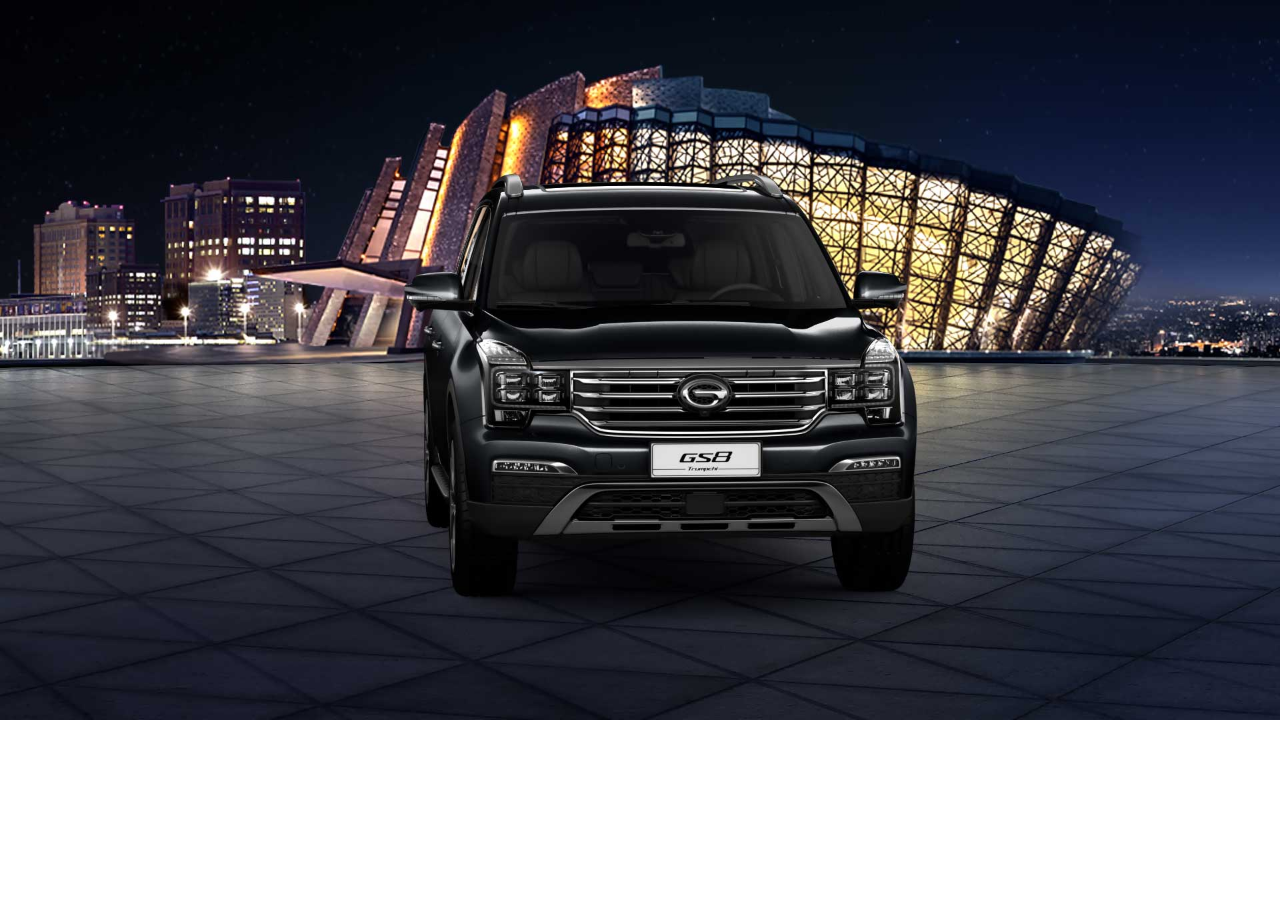
<file: 360view/index.html>
<!DOCTYPE html>
<html lang="en">
<head>
    <meta charset="UTF-8">
    <title>360°全景图</title>
    <link rel="stylesheet" href="css/style.css">
</head>
<body>
    <img id="carImg" src="img/car/0.jpg" alt="">

<script src="js/index.js"></script>
</body>
</html>
</file>
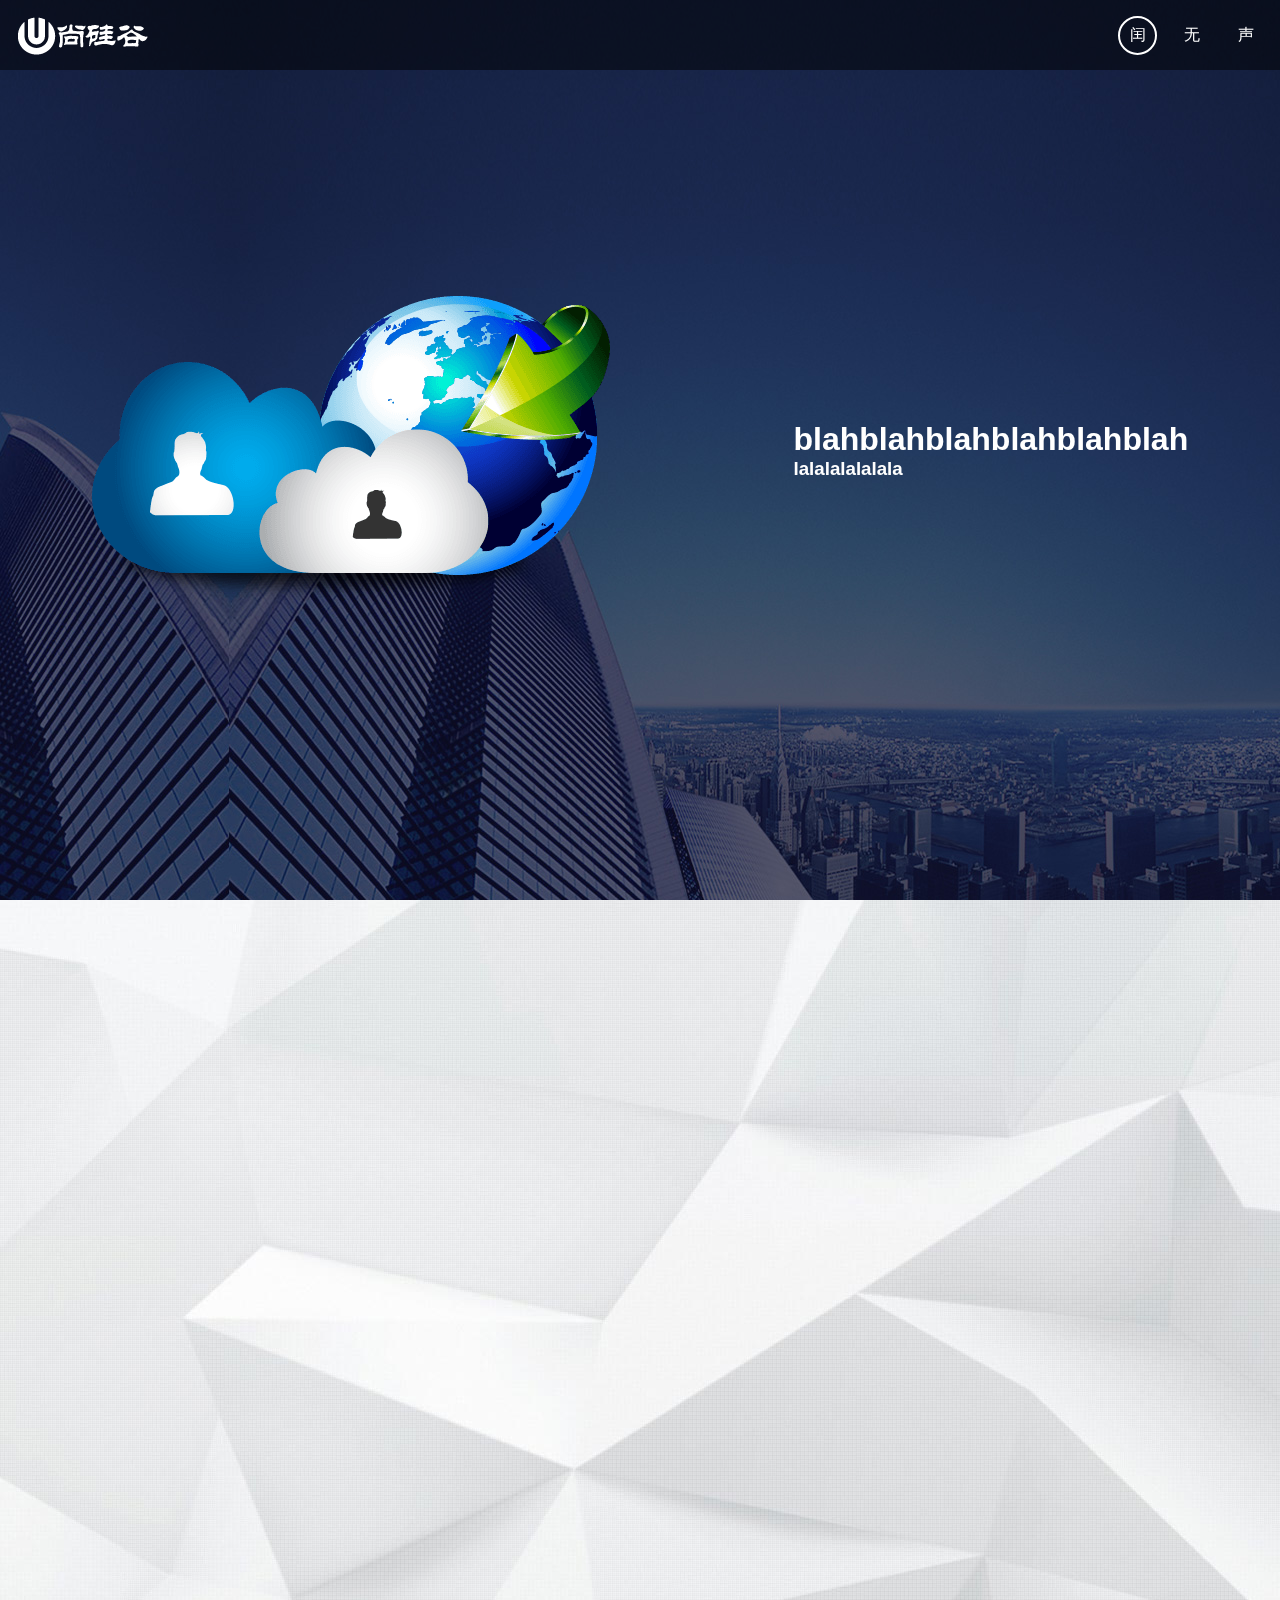
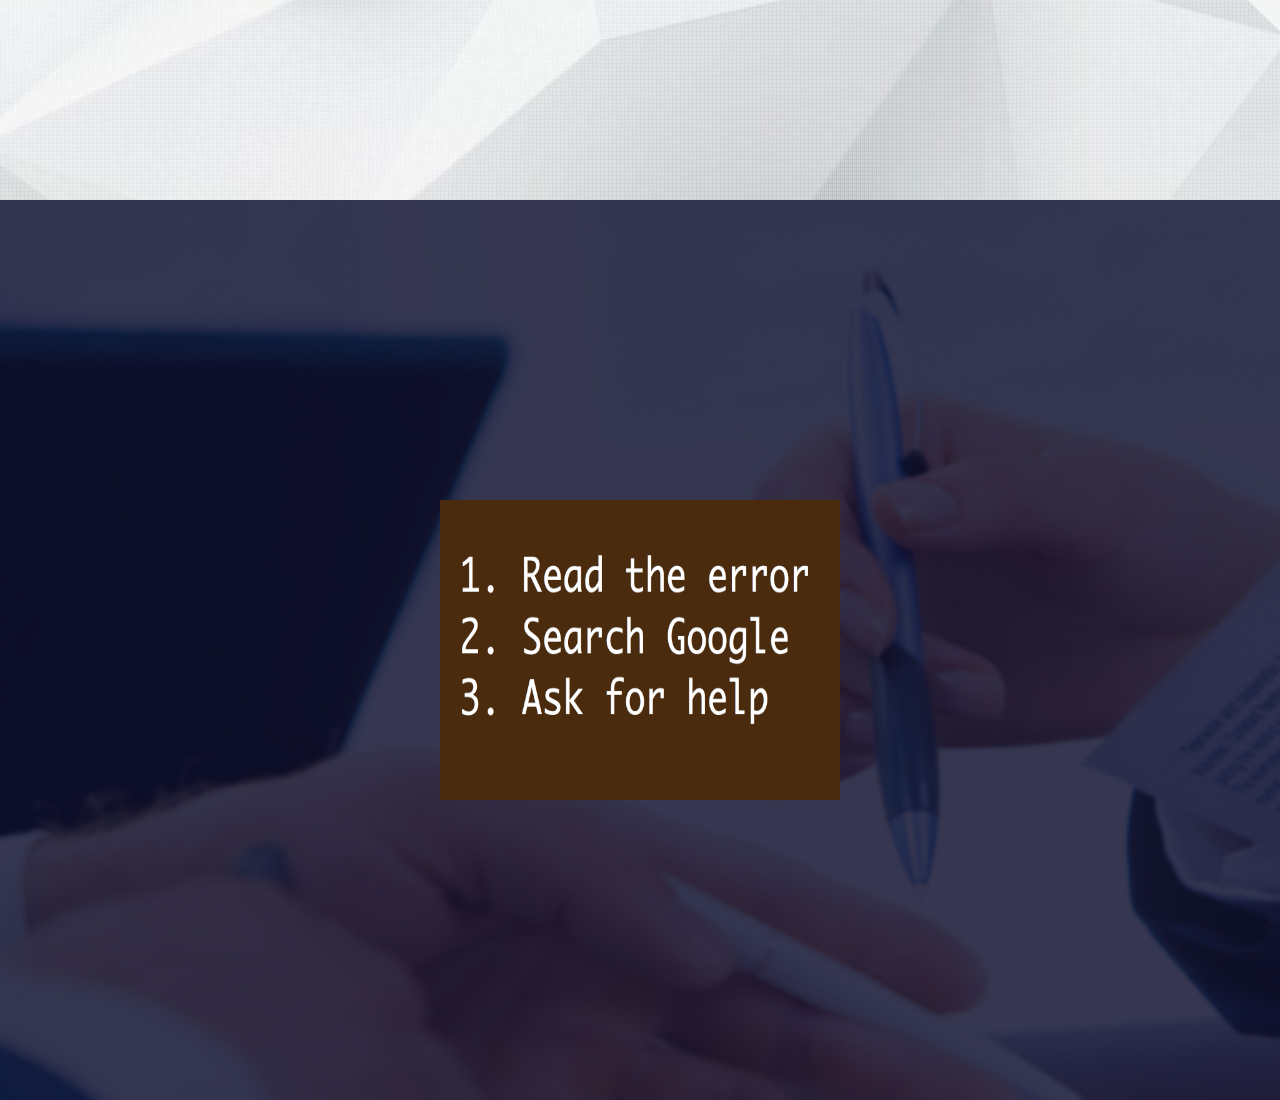
<file: H5-my-resume/index.html>
<!DOCTYPE html>
<html lang="en">
<head>
    <meta charset="UTF-8">
    <title>kylincat-H5</title>
    <link rel="stylesheet" href="css/reset.css">
    <link rel="stylesheet" href="css/index.css">
</head>
<body>
    <header>
        <img src="img/atguigu-logo.png" alt="">
        <nav id="menu">
            <a href="#page0">闰</a>
            <a href="#page1">无</a>
            <a href="#page2">声</a>
        </nav>
    </header>

    <ul id="pages">
        <li id="page0">
            <div>
                <img src="img/yun.png" alt="">
            </div>
            <div>
                <h1>blahblahblahblahblahblah</h1>
                <h3>lalalalalalala</h3>
            </div>
        </li>
        <li id="page1">
            <div class="wrapper">
                <div class="box box1">
                    <p>润</p>
                </div>
                <div class="box box2">
                    <p>物</p>
                </div>
                <div class="box box3">
                   <p>细</p>
                </div>
                <div class="box box4">
                    <p>无</p>
                </div>
                <div class="box box5">
                    <p>声</p>
                </div>
                <div class="box box6">
                    <p>。</p>
                </div>
            </div>
        </li>
        <li id="page2">
            <img src="img/EWWZBag.jpg" alt="" style="width: 400px; height: 300px;">
        </li>
    </ul>
<script src="js/index.js"></script>
</body>
</html>
</file>
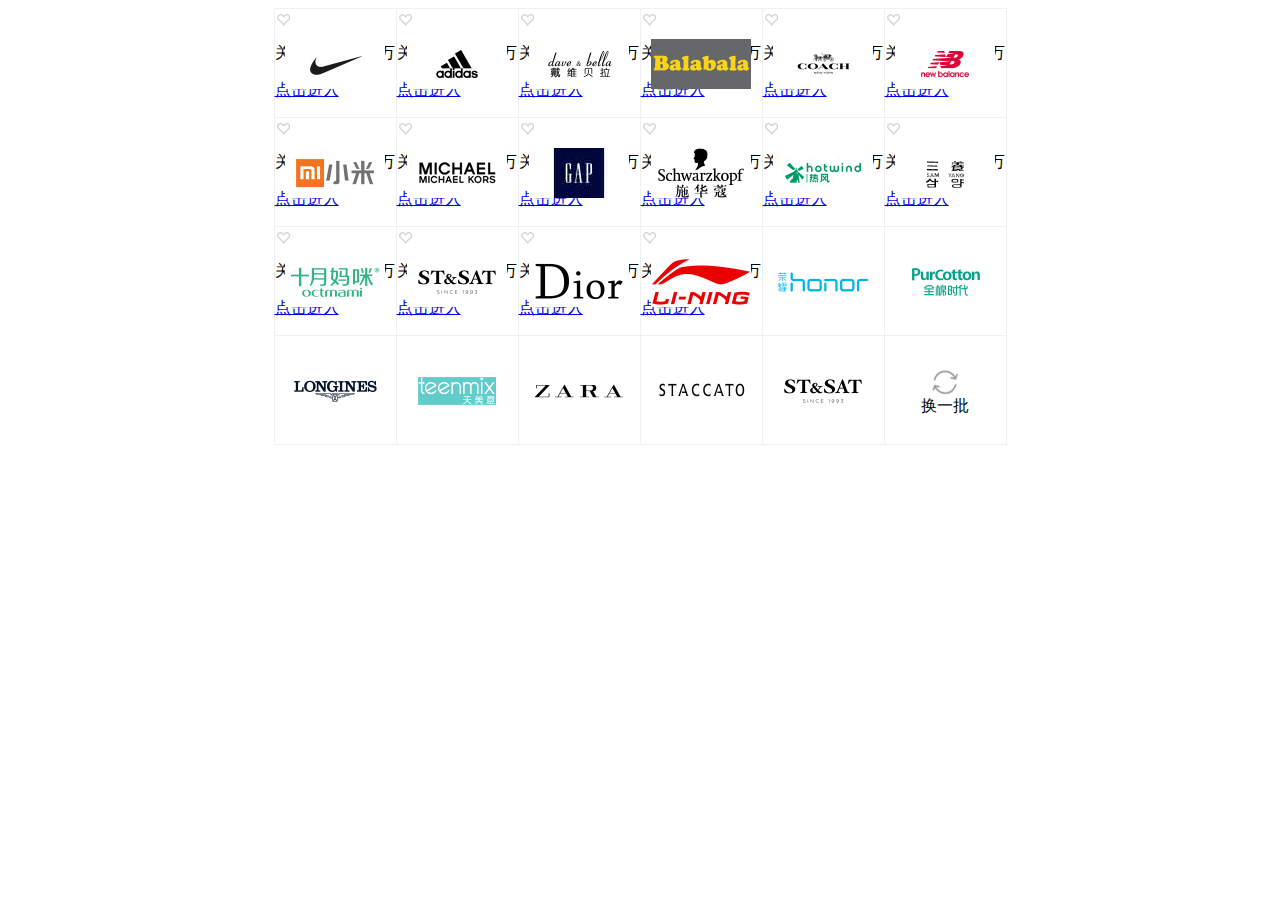
<file: Tmall/index.html>
<!DOCTYPE html>
<html lang="en">
<head>
    <meta charset="UTF-8">
    <title>天猫商城品牌墙</title>
    <link rel="stylesheet" href="css/style.css">
</head>
<body>

    <ul id="iconWall">
        <li>
            <div class="img-3d">
                <div class="img-back"><img src="img/icon11.jpg" alt=""></div>
                <div class="img-front"><img src="img/icon1.jpg" alt=""></div>
            </div>
            <div class="mask">
                <img src="img/heart.png" alt="">
                <p>关注人数 323.4万</p>
                <a href="javascript:">点击进入</a>
            </div>
        </li>
        <li>
            <div class="img-3d">
                <div class="img-back">
                    <img src="img/icon12.jpg" alt="">
                </div>
                <div class="img-front">
                    <img src="img/icon2.jpg" alt="">
                </div>
            </div>
            <div class="mask">
                <img src="img/heart.png" alt="">
                <p>关注人数 323.4万</p>
                <a href="javascript:">点击进入</a>
            </div>
        </li>
        <li>
            <div class="img-3d">
                <div class="img-back">
                    <img src="img/icon13.jpg" alt="">
                </div>
                <div class="img-front">
                    <img src="img/icon3.jpg" alt="">
                </div>
            </div>
            <div class="mask">
                <img src="img/heart.png" alt="">
                <p>关注人数 323.4万</p>
                <a href="javascript:">点击进入</a>
            </div>
        </li>
        <li>
            <div class="img-3d">
                <div class="img-back">
                    <img src="img/icon14.jpg" alt="">
                </div>
                <div class="img-front">
                    <img src="img/icon4.jpg" alt="">
                </div>
            </div>
            <div class="mask">
                <img src="img/heart.png" alt="">
                <p>关注人数 323.4万</p>
                <a href="javascript:">点击进入</a>
            </div>
        </li>
        <li>
            <div class="img-3d">
                <div class="img-back">
                    <img src="img/icon15.jpg" alt="">
                </div>
                <div class="img-front">
                    <img src="img/icon5.jpg" alt="">
                </div>
            </div>
            <div class="mask">
                <img src="img/heart.png" alt="">
                <p>关注人数 323.4万</p>
                <a href="javascript:">点击进入</a>
            </div>
        </li>
        <li>
            <div class="img-3d">
                <div class="img-back">
                    <img src="img/icon16.jpg" alt="">
                </div>
                <div class="img-front">
                    <img src="img/icon6.jpg" alt="">
                </div>
            </div>
            <div class="mask">
                <img src="img/heart.png" alt="">
                <p>关注人数 323.4万</p>
                <a href="javascript:">点击进入</a>
            </div>
        </li>
        <li>
            <div class="img-3d">
                <div class="img-back">
                    <img src="img/icon17.jpg" alt="">
                </div>
                <div class="img-front">
                    <img src="img/icon7.jpg" alt="">
                </div>
            </div>
            <div class="mask">
                <img src="img/heart.png" alt="">
                <p>关注人数 323.4万</p>
                <a href="javascript:">点击进入</a>
            </div>
        </li>
        <li>
            <div class="img-3d">
                <div class="img-back">
                    <img src="img/icon18.jpg" alt="">
                </div>
                <div class="img-front">
                    <img src="img/icon8.jpg" alt="">
                </div>
            </div>
            <div class="mask">
                <img src="img/heart.png" alt="">
                <p>关注人数 323.4万</p>
                <a href="javascript:">点击进入</a>
            </div>
        </li>
        <li>
            <div class="img-3d">
                <div class="img-back">
                    <img src="img/icon19.jpg" alt="">
                </div>
                <div class="img-front">
                    <img src="img/icon9.jpg" alt="">
                </div>
            </div>
            <div class="mask">
                <img src="img/heart.png" alt="">
                <p>关注人数 323.4万</p>
                <a href="javascript:">点击进入</a>
            </div>
        </li>
        <li>
            <div class="img-3d">
                <div class="img-back">
                    <img src="img/icon20.jpg" alt="">
                </div>
                <div class="img-front">
                    <img src="img/icon10.jpg" alt="">
                </div>
            </div>
            <div class="mask">
                <img src="img/heart.png" alt="">
                <p>关注人数 323.4万</p>
                <a href="javascript:">点击进入</a>
            </div>
        </li>
        <li>
            <div class="img-3d">
                <div class="img-back">
                    <img src="img/icon40.jpg" alt="">
                </div>
                <div class="img-front">
                    <img src="img/icon21.jpg" alt="">
                </div>
            </div>
            <div class="mask">
                <img src="img/heart.png" alt="">
                <p>关注人数 323.4万</p>
                <a href="javascript:">点击进入</a>
            </div>
        </li>
        <li>
            <div class="img-3d">
                <div class="img-back">
                    <img src="img/icon39.jpg" alt="">
                </div>
                <div class="img-front">
                    <img src="img/icon22.jpg" alt="">
                </div>
            </div>
            <div class="mask">
                <img src="img/heart.png" alt="">
                <p>关注人数 323.4万</p>
                <a href="javascript:">点击进入</a>
            </div>
        </li>
        <li>
            <div class="img-3d">
                <div class="img-back">
                    <img src="img/icon38.jpg" alt="">
                </div>
                <div class="img-front">
                    <img src="img/icon23.jpg" alt="">
                </div>
            </div>
            <div class="mask">
                <img src="img/heart.png" alt="">
                <p>关注人数 323.4万</p>
                <a href="javascript:">点击进入</a>
            </div>
        </li>
        <li>
            <div class="img-3d">
                <div class="img-back">
                    <img src="img/icon37.jpg" alt="">
                </div>
                <div class="img-front">
                    <img src="img/icon24.jpg" alt="">
                </div>
            </div>
            <div class="mask">
                <img src="img/heart.png" alt="">
                <p>关注人数 323.4万</p>
                <a href="javascript:">点击进入</a>
            </div>
        </li>
        <li>
            <div class="img-3d">
                <div class="img-back">
                    <img src="img/icon36.jpg" alt="">
                </div>
                <div class="img-front">
                    <img src="img/icon25.jpg" alt="">
                </div>
            </div>
            <div class="mask">
                <img src="img/heart.png" alt="">
                <p>关注人数 323.4万</p>
                <a href="javascript:">点击进入</a>
            </div>
        </li>
        <li>
            <div class="img-3d">
                <div class="img-back">
                    <img src="img/icon35.jpg" alt="">
                </div>
                <div class="img-front">
                    <img src="img/icon11.jpg" alt="">
                </div>
            </div>
            <div class="mask">
                <img src="img/heart.png" alt="">
                <p>关注人数 323.4万</p>
                <a href="javascript:">点击进入</a>
            </div>
        </li>
        <li>
            <div class="img-3d">
                <div class="img-back">
                    <img src="img/icon14.jpg" alt="">
                </div>
                <div class="img-front">
                    <img src="img/icon40.jpg" alt="">
                </div>
            </div>
            <!-- <div class="mask">
                <img src="img/heart.png" alt="">
                <p>关注人数 323.4万</p>
                <a href="javascript:">点击进入</a>
            </div> -->
        </li>
        <li>
            <div class="img-3d">
                <div class="img-back">
                    <img src="img/icon18.jpg" alt="">
                </div>
                <div class="img-front">
                    <img src="img/icon39.jpg" alt="">
                </div>
            </div>
            <!-- <div class="mask">
                <img src="img/heart.png" alt="">
                <p>关注人数 323.4万</p>
                <a href="javascript:">点击进入</a>
            </div> -->
        </li>
        <li>
            <div class="img-3d">
                <div class="img-back">
                    <img src="img/icon17.jpg" alt="">
                </div>
                <div class="img-front">
                    <img src="img/icon38.jpg" alt="">
                </div>
            </div>
            <!-- <div class="mask">
                <img src="img/heart.png" alt="">
                <p>关注人数 323.4万</p>
                <a href="javascript:">点击进入</a>
            </div> -->
        </li>
        <li>
            <div class="img-3d">
                <div class="img-back">
                    <img src="img/icon18.jpg" alt="">
                </div>
                <div class="img-front">
                    <img src="img/icon37.jpg" alt="">
                </div>
            </div>
            <!-- <div class="mask">
                <img src="img/heart.png" alt="">
                <p>关注人数 323.4万</p>
                <a href="javascript:">点击进入</a>
            </div> -->
        </li>
        <li>
            <div class="img-3d">
                <div class="img-back">
                    <img src="img/icon19.jpg" alt="">
                </div>
                <div class="img-front">
                    <img src="img/icon36.jpg" alt="">
                </div>
            </div>
            <!-- <div class="mask">
                <img src="img/heart.png" alt="">
                <p>关注人数 323.4万</p>
                <a href="javascript:">点击进入</a>
            </div> -->
        </li>
        <li>
            <div class="img-3d">
                <div class="img-back">
                    <img src="img/icon26.jpg" alt="">
                </div>
                <div class="img-front">
                    <img src="img/icon34.jpg" alt="">
                </div>
            </div>
            <!-- <div class="mask">
                <img src="img/heart.png" alt="">
                <p>关注人数 323.4万</p>
                <a href="javascript:">点击进入</a>
            </div> -->
        </li>
        <li>
            <div class="img-3d">
                <div class="img-back">
                    <img src="img/icon22.jpg" alt="">
                </div>
                <div class="img-front">
                    <img src="img/icon24.jpg" alt="">
                </div>
            </div>
            <!-- <div class="mask">
                <img src="img/heart.png" alt="">
                <p>关注人数 323.4万</p>
                <a href="javascript:">点击进入</a>
            </div> -->
        </li>
        <li id="btnRefresh">
            <div class="iconRefresh"></div>
            <span>换一批</span>
        </li>
    </ul>
    
<script src="js/index.js"></script>
</body>
</html>
</file>
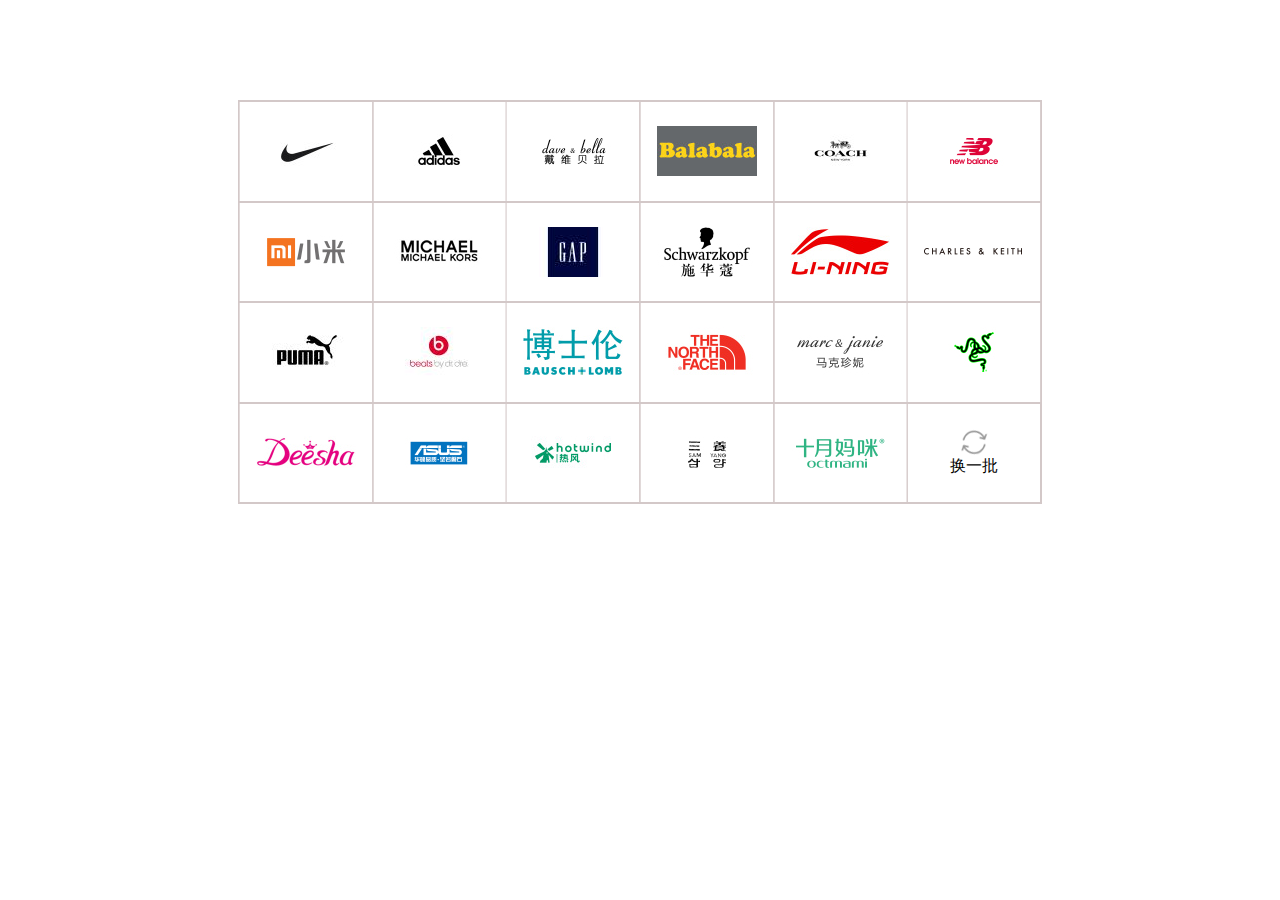
<file: Tmall/grid.html>
<!DOCTYPE html>
<html lang="en">
<head>
    <meta charset="UTF-8">
    <title>天猫商城品牌墙(grid布局)</title>
    <link rel="stylesheet" href="css/grid.css">
</head>
<body>
 
    <div class="wrapper">
        <div class="subbox">
            <div class="items">
                <div class="back"></div>
                <div class="front"></div>
                
            </div>
            <div class="cover">
                <img src="img/heart.png" alt="">
                <p>关注人数 323.4万</p>
                <a href="javascript:">点击进入</a>
            </div>
        </div>
        <div class="subbox">
            <div class="items">
                <div class="back"></div>
                <div class="front"></div>
                
            </div>
            <div class="cover">
                <img src="img/heart.png" alt="">
                <p>关注人数 323.4万</p>
                <a href="javascript:">点击进入</a>
            </div>            
        </div>
        <div class="subbox">
            <div class="items">
                <div class="back"></div>
                <div class="front"></div>
                
            </div>
            <div class="cover">
                <img src="img/heart.png" alt="">
                <p>关注人数 323.4万</p>
                <a href="javascript:">点击进入</a>
            </div>
        </div>
        <div class="subbox">
            <div class="items">
                <div class="back"></div>
                <div class="front"></div>
                
            </div>
            <div class="cover">
                <img src="img/heart.png" alt="">
                <p>关注人数 323.4万</p>
                <a href="javascript:">点击进入</a>
            </div>
        </div>
        <div class="subbox">
            <div class="items">
                <div class="back"></div>
                <div class="front"></div>
                
            </div>
            <div class="cover">
                <img src="img/heart.png" alt="">
                <p>关注人数 323.4万</p>
                <a href="javascript:">点击进入</a>
            </div>
        </div>
        <div class="subbox">
            <div class="items">
                <div class="back"></div>
                <div class="front"></div>
                
            </div>
            <div class="cover">
                <img src="img/heart.png" alt="">
                <p>关注人数 323.4万</p>
                <a href="javascript:">点击进入</a>
            </div>
        </div>
        <div class="subbox">
            <div class="items">
                <div class="back"></div>
                <div class="front"></div>
                
            </div>
            <div class="cover">
                <img src="img/heart.png" alt="">
                <p>关注人数 323.4万</p>
                <a href="javascript:">点击进入</a>
            </div>
        </div>
        <div class="subbox">
            <div class="items">
                <div class="back"></div>
                <div class="front"></div>
                
            </div>
            <div class="cover">
                <img src="img/heart.png" alt="">
                <p>关注人数 323.4万</p>
                <a href="javascript:">点击进入</a>
            </div>
        </div>
        <div class="subbox">
            <div class="items">
                <div class="back"></div>
                <div class="front"></div>
                
            </div>
            <div class="cover">
                <img src="img/heart.png" alt="">
                <p>关注人数 323.4万</p>
                <a href="javascript:">点击进入</a>
            </div>
        </div>
        <div class="subbox">
            <div class="items">
                <div class="back"></div>
                <div class="front"></div>
                
            </div>
            <div class="cover">
                <img src="img/heart.png" alt="">
                <p>关注人数 323.4万</p>
                <a href="javascript:">点击进入</a>
            </div>
        </div>
        <div class="subbox">
            <div class="items">
                <div class="back"></div>
                <div class="front"></div>
                
            </div>
            <div class="cover">
                <img src="img/heart.png" alt="">
                <p>关注人数 323.4万</p>
                <a href="javascript:">点击进入</a>
            </div>
        </div>
        <div class="subbox">
            <div class="items">
                <div class="back"></div>
                <div class="front"></div>
                
            </div>
            <div class="cover">
                <img src="img/heart.png" alt="">
                <p>关注人数 323.4万</p>
                <a href="javascript:">点击进入</a>
            </div>
        </div>
        <div class="subbox">
            <div class="items">
                <div class="back"></div>
                <div class="front"></div>
                
            </div>
            <div class="cover">
                <img src="img/heart.png" alt="">
                <p>关注人数 323.4万</p>
                <a href="javascript:">点击进入</a>
            </div>
        </div>
        <div class="subbox">
            <div class="items">
                <div class="back"></div>
                <div class="front"></div>
                
            </div>
            <div class="cover">
                <img src="img/heart.png" alt="">
                <p>关注人数 323.4万</p>
                <a href="javascript:">点击进入</a>
            </div>
        </div>
        <div class="subbox">
            <div class="items">
                <div class="back"></div>
                <div class="front"></div>
                
            </div>
            <div class="cover">
                <img src="img/heart.png" alt="">
                <p>关注人数 323.4万</p>
                <a href="javascript:">点击进入</a>
            </div>
        </div>
        <div class="subbox">
            <div class="items">
                <div class="back"></div>
                <div class="front"></div>
                
            </div>
            <div class="cover">
                <img src="img/heart.png" alt="">
                <p>关注人数 323.4万</p>
                <a href="javascript:">点击进入</a>
            </div>
        </div>
        <div class="subbox">
            <div class="items">
                <div class="back"></div>
                <div class="front"></div>
                
            </div>
            <div class="cover">
                <img src="img/heart.png" alt="">
                <p>关注人数 323.4万</p>
                <a href="javascript:">点击进入</a>
            </div>
        </div>
        <div class="subbox">
            <div class="items">
                <div class="back"></div>
                <div class="front"></div>
                
            </div>
            <div class="cover">
                <img src="img/heart.png" alt="">
                <p>关注人数 323.4万</p>
                <a href="javascript:">点击进入</a>
            </div>
        </div>
        <div class="subbox">
            <div class="items">
                <div class="back"></div>
                <div class="front"></div>
                
            </div>
            <div class="cover">
                <img src="img/heart.png" alt="">
                <p>关注人数 323.4万</p>
                <a href="javascript:">点击进入</a>
            </div>
        </div>
        <div class="subbox">
            <div class="items">
                <div class="back"></div>
                <div class="front"></div>
                
            </div>
            <div class="cover">
                <img src="img/heart.png" alt="">
                <p>关注人数 323.4万</p>
                <a href="javascript:">点击进入</a>
            </div>
        </div>
        <div class="subbox">
            <div class="items">
                <div class="back"></div>
                <div class="front"></div>
            </div>
            <div class="cover">
                    <img src="img/heart.png" alt="">
                    <p>关注人数 323.4万</p>
                    <a href="javascript:">点击进入</a>
            </div>
        </div>
        <div class="subbox">
            <div class="items">
                <div class="back"></div>
                <div class="front"></div>
            </div>
            <div class="cover">
                <img src="img/heart.png" alt="">
                <p>关注人数 323.4万</p>
                <a href="javascript:">点击进入</a>
            </div>
        </div>
        <div class="subbox">
            <div class="items">
                <div class="back"></div>
                <div class="front"></div>
            </div>
            <div class="cover">
                <img src="img/heart.png" alt="">
                <p>关注人数 323.4万</p>
                <a href="javascript:">点击进入</a>
            </div>
        </div>
        <div id="btnRefresh">
            <div class="iconRefresh"></div>
            <span>换一批</span>
        </div>
    </div>
    
 <script src="js/grid.js"></script>   
</body>
</html>
</file>
<file: 360view/css/style.css>
* {
    margin: 0;
    padding: 0;
}
body {
    overflow: hidden;
}
#carImg {
    width: 100%;
}
</file>
<file: H5-my-resume/css/index.css>
@charset "utf-8";
body {
    overflow: hidden;
}

header {
    background-color: rgba(0, 0, 0, .5);
    display: flex;
    justify-content: space-between;
    align-items: center;
    padding: 8px 15px;
    position: fixed;
    top: 0;
    left: 0;
    right: 0;
}
#menu {
    display: flex;
}
#menu a {
    color: #fff;
    border: solid 2px transparent;
    width: 35px;
    height: 35px;
    display: flex;
    justify-content: center;
    align-items: center;
    border-radius: 50%;
    margin-left: 15px;
}
.active {
    border: solid 2px #fff !important;
}
#page0 {
    background: url("../img/bg1.jpg") no-repeat;
    display: flex;
    justify-content: space-around;
    align-items: center;
    color: #fff;
}
#page0 div:first-child {
    transform: translateX(-800px);
}
#page0 div:last-child {
    transform: translateX(800px);
}
.page0-show {
    transition: .3s cubic-bezier(.02, .93, .65, 1.26) !important;
    transform: translateX(0px) !important;
}
#page1 {
    background: url("../img/bg2.jpg") no-repeat;
}
.wrapper {
    display: flex;
    justify-content: space-between;
    align-items: center;
    height: 100%;
    width: 1000px;
    margin: 0 auto;
    overflow: hidden;
}
.box{
    width: 154px;
    height: 210px;
    display: flex;
    flex-direction: column;
    justify-content: space-around;
    align-items: center;
    color: #fff;
    font-size: 25px;
}
.box1{ background-color: #595CA8;}
.box2{ background-color: #FF9D2E;}
.box3{ background-color: #01A6DE;}
.box4{ background-color: #015E91;}
.box5{ background-color: #1DC128;}
.box6{ background-color: #01A6DE;}
.box:nth-child(odd) {
    transform: translateY(-800px);
}
.box:nth-child(even) {
    transform: translateY(800px);
}
.page1-show{
    transition: .3s cubic-bezier(.02, .93, .65, 1.26) !important;
    transform: translateY(0px) !important;
}
#page2 {
    background: url("../img/bg3.jpg") no-repeat;
    display: flex;
    justify-content: center;
    align-items: center;
}
</file>
<file: Tmall/css/style.css>
@charset "utf-8";

#iconWall {
    width: 732px;
    background-color: #f0f0f0;
    
    margin: 0 auto;
    overflow: hidden;
    padding-top: 1px;
    padding-left: 1px;
}

#iconWall li {
    width: 121px;
    height: 108px;
    background-color: #fff;
    float: left;
    margin: 0 1px 1px 0;
    list-style: none;
    position: relative;
}
.img-back, .img-front{
    position: absolute;
    left: 0;
    top: 0;
    width: 121px;
    height: 108px;
    text-align: center;
    line-height: 108px;
}
li img {
    vertical-align: middle;
}
.img-3d {
    transform-style: preserve-3d;

}
.img-back {
    transform: rotateY(180deg);
}
li:hover .img-3d {
    transition: .3s linear;
    transform: rotateY(180deg);
}
.iconRefresh {
    width: 28px;
    height: 28px;
    background: url("../img/refresh.png");
    margin: 32px auto 0;

}
#btnRefresh {
    text-align: center;
    transition: .3s linear;
}
#btnRefresh:hover {
    color: #fff;
    background-color: rgb(250, 9, 9);
    transition: 0s;
}
#btnRefresh:hover .iconRefresh {
    background: url("../img/refresh-white.png");
}
</file>
<file: Tmall/css/grid.css>
@charset "utf-8";

* {
    margin: 0;
    padding: 0;
}

.wrapper {
    display: grid;    
    grid-template-columns: repeat(6, 1fr);
    grid-template-rows: repeat(4, 1fr);
    grid-gap: 2px;
    width: 800px;
    height: 400px;
    padding: 2px;
    background-color: #d3c8c8;
    margin: 100px auto 0;
}
.subbox {
    position: relative;
    display: flex;
    align-items: center; 
    justify-content: center;
    
}
.items {
    transform-style: preserve-3d;
    width: 100%;
    height: 100%;
}
#btnRefresh {
    flex-direction: column;
    background-color: #fff;
    display: flex;
    align-items: center; 
    justify-content: center;
    transition: .3s linear;

}
.back, .front {
    position: absolute;
    width: 100%;
    height: 100%;
    display: flex;
    align-items: center;
    justify-content: center;
    background-color: #fff;
}
.back {
    transform: rotateY(180deg);
}
.subbox:hover .cover {
    opacity: 1;
    transition: .3s linear;
}

.iconRefresh {
    width: 28px;
    height: 28px;
    background: url("../img/refresh.png");
}
#btnRefresh:hover {
    color: #fff;
    background-color: rgb(250, 9, 9);
    transition: 0s;
}
#btnRefresh:hover .iconRefresh {
    background: url("../img/refresh-white.png");
}
.cover {
    position: absolute;
    background-color: rgba(0, 0, 0, .6);
    display: flex;
    align-items: center;
    justify-content: space-evenly;
    flex-direction: column;
    height: 100%;
    width: 100%;
    opacity: 0;
}
.cover p {
    color: #fff;
    font-size: 12px;
}
.cover a {
    text-decoration: none;
    display: block;
    width: 70px;
    height: 20px;
    border-radius: 10px;
    background-color: #f00;
    font-size: 12px;
    text-align: center;
    line-height: 20px;
    cursor: pointer;
}
.cover img {
    position: relative;
    right: -50px;
    top: -4px;
    cursor: pointer;
}
</file>
